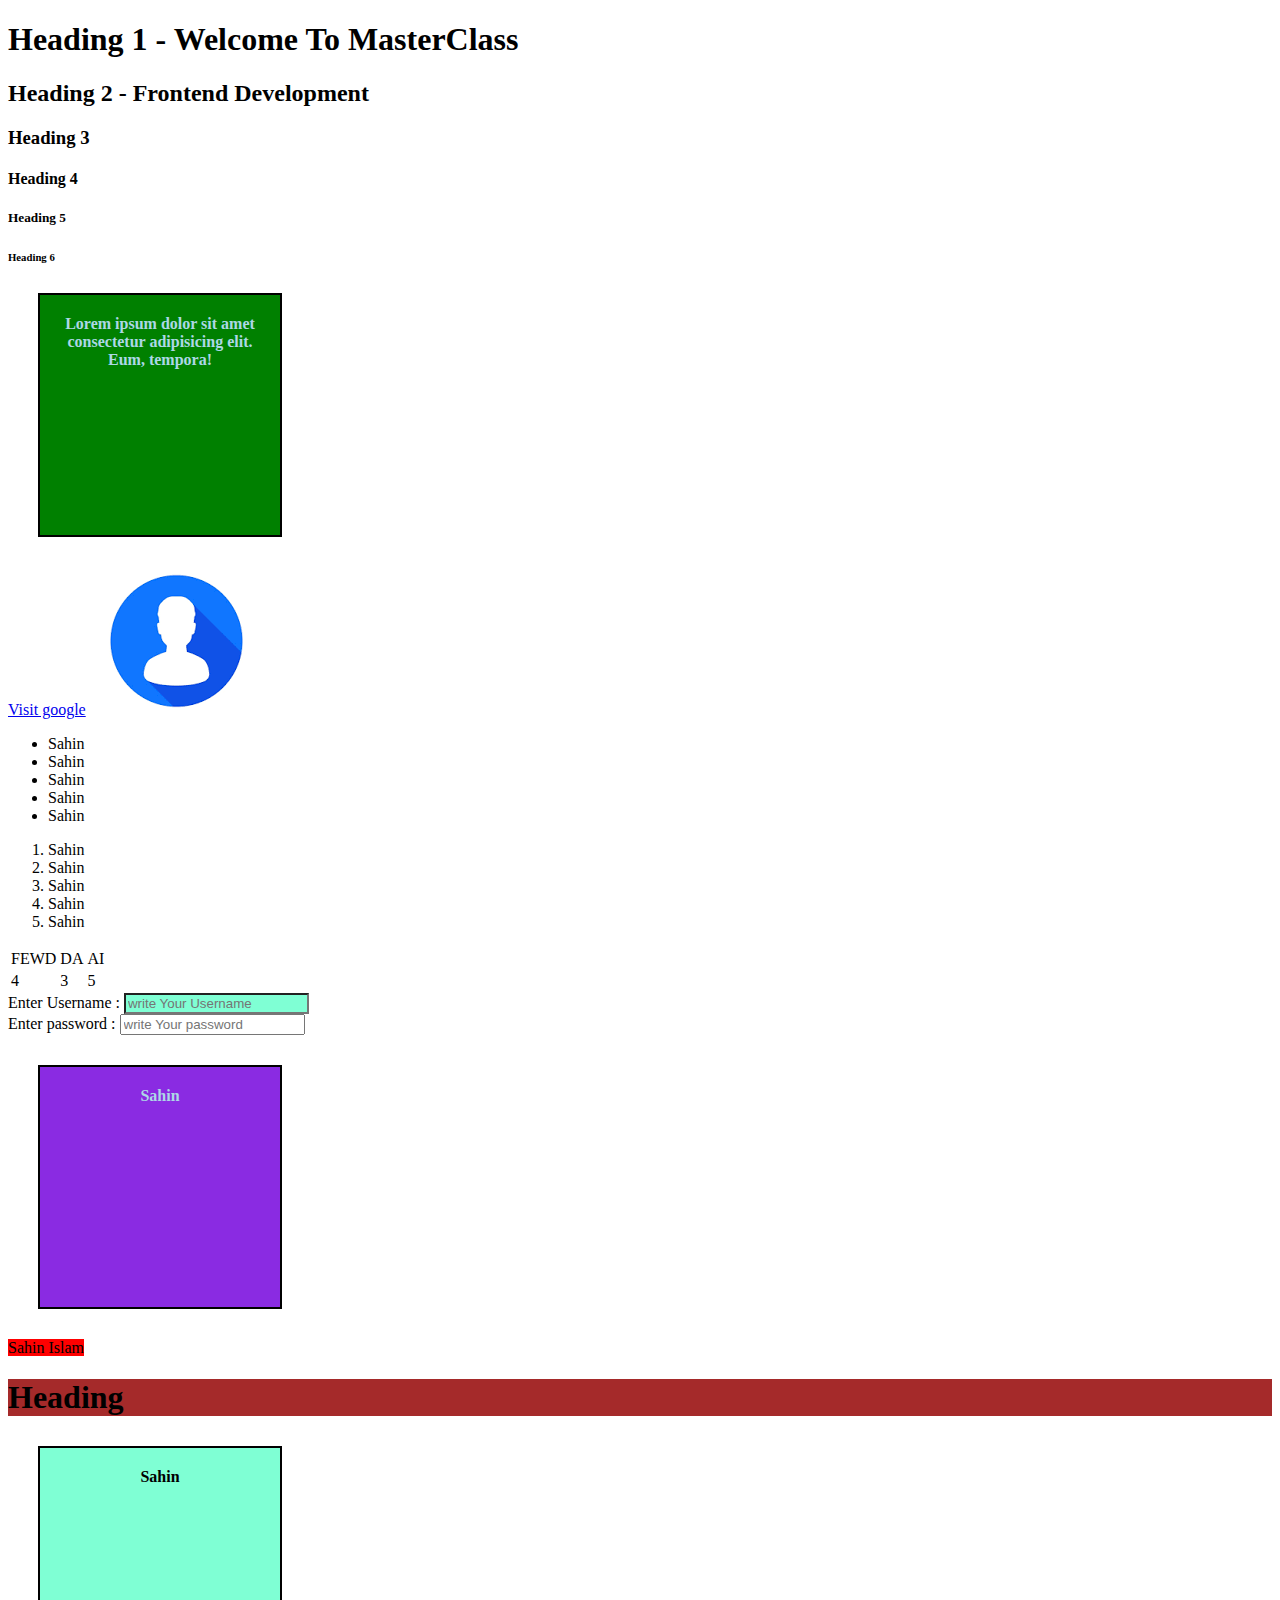
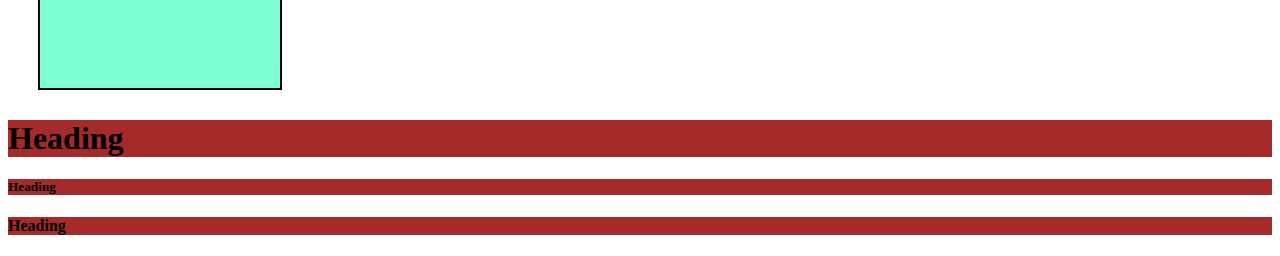
<file: index.html>
<!-- Version Of HTML -->
<!DOCTYPE html> 
<!-- Tell the browser what's the Website Language  -->
<html lang="en"> 
    <!-- Head Part -->
<head>
    <link rel="stylesheet" href="style.css">
    <meta charset="UTF-8">
    <meta name="viewport" content="width=device-width, initial-scale=1.0">
    <title>My window</title>
</head>
<!-- Body -->
<body>
    <!-- Headings  -->
    <h1>Heading 1 -  Welcome To MasterClass</h1>
    <h2>Heading 2 - Frontend Development</h2>
    <h3>Heading 3</h3>
    <h4>Heading 4</h4>
    <h5>Heading 5</h5>
    <h6>Heading 6</h6>

    <p>Lorem ipsum dolor sit amet consectetur adipisicing elit. Eum, tempora!

    </p>

    <!-- How To Add Links -->
     <a href="https://google.com" target="_blank">Visit google</a>


     <!-- Adding Images -->
     <img src="[data-uri]" alt="Profile_picture" srcset="">

     <!-- Lists -->

        <!-- Unordered List -->
      <ul>
        <li>Sahin</li>
        <li>Sahin</li>
        <li>Sahin</li>
        <li>Sahin</li>
        <li>Sahin</li>
    </ul>

        <!-- ordered List -->
      <ol>
        <li>Sahin</li>
        <li>Sahin</li>
        <li>Sahin</li>
        <li>Sahin</li>
        <li>Sahin</li>
    </ol>
<!-- Tables -->

    <Table>
        <tr>
            <td>FEWD</td>
            <td>DA</td>
            <td>AI</td>
        </tr>

        <tr>
            <td>4</td>
            <td>3</td>
            <td>5</td>
        </tr>

    </Table>

    <!-- Form -->



    <form action="">
    <label for="name">Enter Username : </label>
    <input type="text" name="username" id="name" placeholder="write Your Username">
    <br>
    <label for="password">Enter password : </label>
    <input type="password" name="password" id="password" placeholder="write Your password">
    </form>

    <!-- <input type="radio" name="btn" id="btn1" > -->


    <!-- Block VS Inline Elements -->
    <p style="background-color: blueviolet;">Sahin</p>
    <span style="background-color: red;">Sahin Islam</span>

    <!-- Classes And IDs -->
     <h1 class="html">Heading</h1>
     <p id="name">Sahin</p>
     <h1 class="html">Heading</h1>
     <h5 class="html">Heading</h5>
     <h4 class="html">Heading</h4>
</body>
</html>
</file>
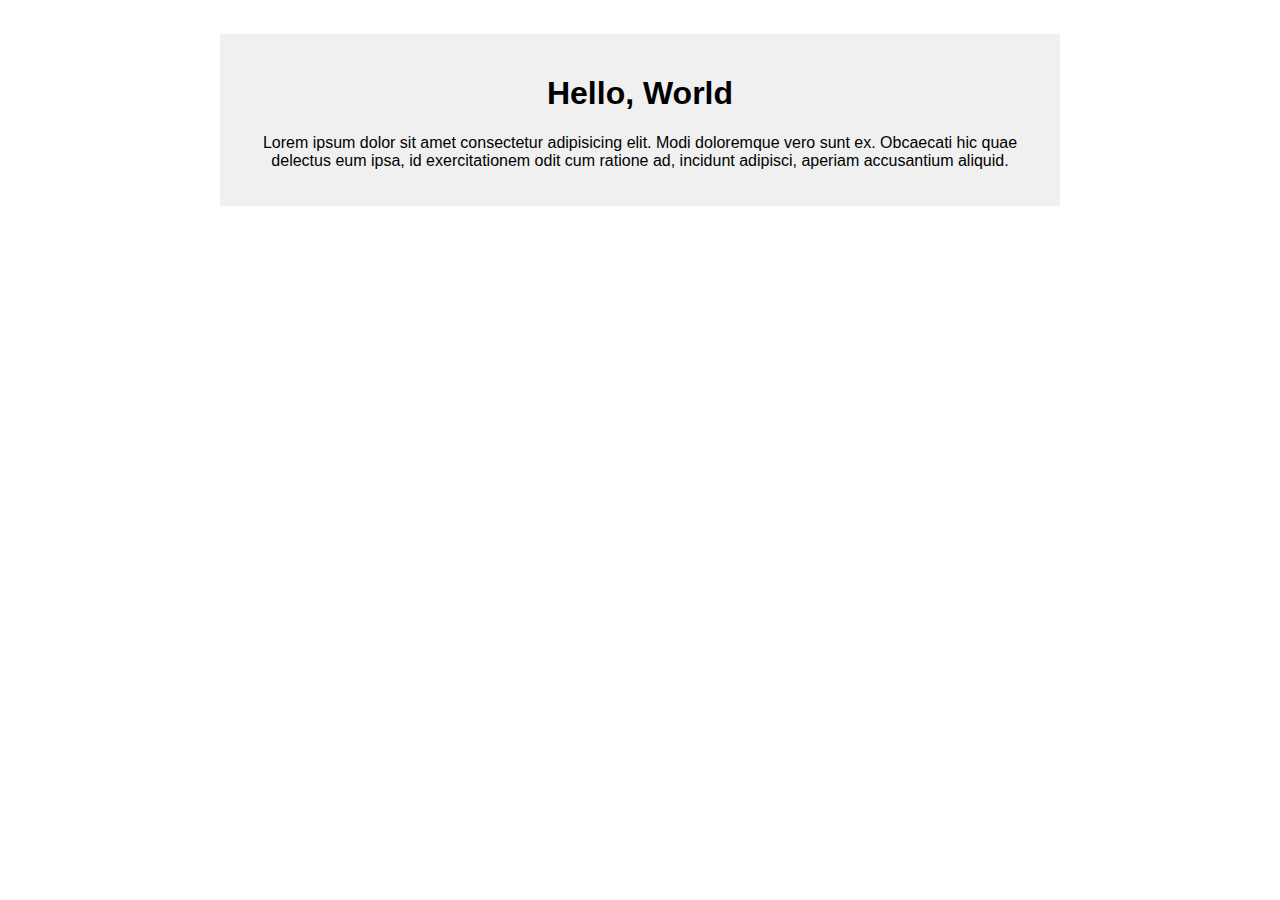
<file: Masterclass 2/index.html>
<!DOCTYPE html>
<html lang="en">
<head>
    
    <title>Document</title>
    <link rel="stylesheet" href="/Masterclass 2/style.css">
</head>
<body>
    <div class="container">
        <h1>Hello, World</h1>
        <p>Lorem ipsum dolor sit amet consectetur adipisicing elit. Modi doloremque vero sunt ex. Obcaecati hic quae delectus eum ipsa, id exercitationem odit cum ratione ad, incidunt adipisci, aperiam accusantium aliquid.</p>
    </div>
   

    
    
</body>
</html>
</file>
<file: style.css>
p{
    background-color: green;
    font-size: 20;
    font-family: 'Times New Roman', Times, serif;
    font-weight: bold;
    color: lightblue;
    width: 200px;
    height: 200px;
    padding: 20px;
    border: 2px solid black;
    margin: 30px;
    text-align: center;
}
/* Styling The Classes */
.html{
    background-color: brown;
}
#name{
    background-color: aquamarine;
    color: black;
}
</file>
<file: Masterclass 2/style.css>
body{
    padding: 25px;
}
.title{
    color: #5c6ac4;
}
.flex-container{
    display: flex;
    gap : 10px;
    background-color: grey;
    padding: 10px;

}
.flex-item{
    background-color: skyblue;
    flex : 1; 
    text-align: center;

    padding: 20px;

}
.grid-container{
    display: grid;
    grid-template-columns: 1fr 1fr;
    background-color: lightgreen;
    gap: 10px;
    padding: 10px;

}

.grid-item{
    background-color: coral;
    text-align: center;

    padding: 20px;
    
}
.Gallery{
    display: grid;
    width: 50%;
    height: 50%;
    grid-template-columns: repeat(autofit,minmax(250px,1fr));
    gap: 20px;
    padding: 10px;
}
.Gallery img{
    width: 40%;
    height: 40%;
    border-radius: 10px;
    transition: transform 0.3s ease;
}
.Gallery img:hover{
    transform: scale(1.05);
}

header{
    background-color: orange;
    color: white;
    text-align: center;
}

.menu{
    list-style: none;
    display: flex;
    flex-direction: column;
    align-items: center;
    gap: 10px;
}
.menu li a{
    color: green;
    text-decoration: none;
    
}
.container{
    width: 800px;
    margin: 1px auto;
    background-color: #f0f0f0;
    padding: 20px;
    text-align: center;
    font-family: Arial, Helvetica, sans-serif;


}
@media (max-width: 992px){
    .container{
        width: 600px;
        background-color: #d1e7dd;

    }
}
</file>
